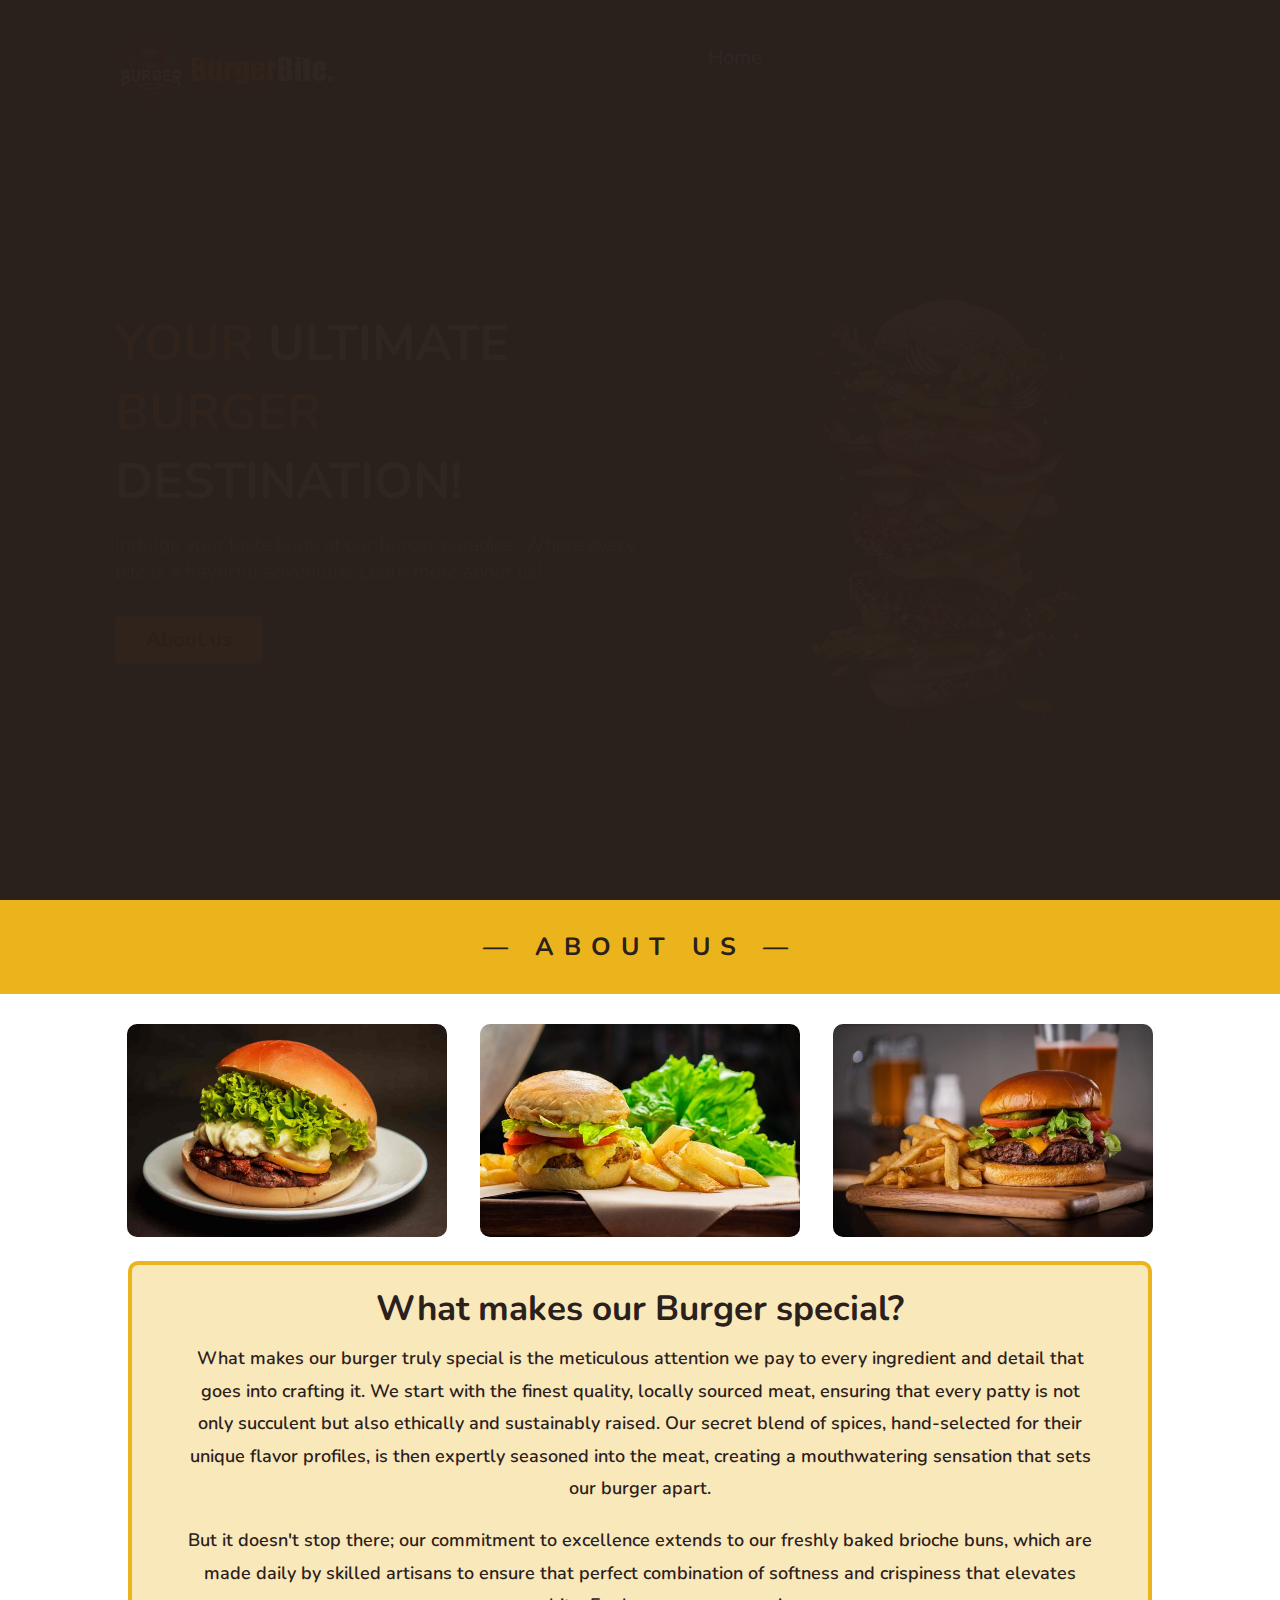
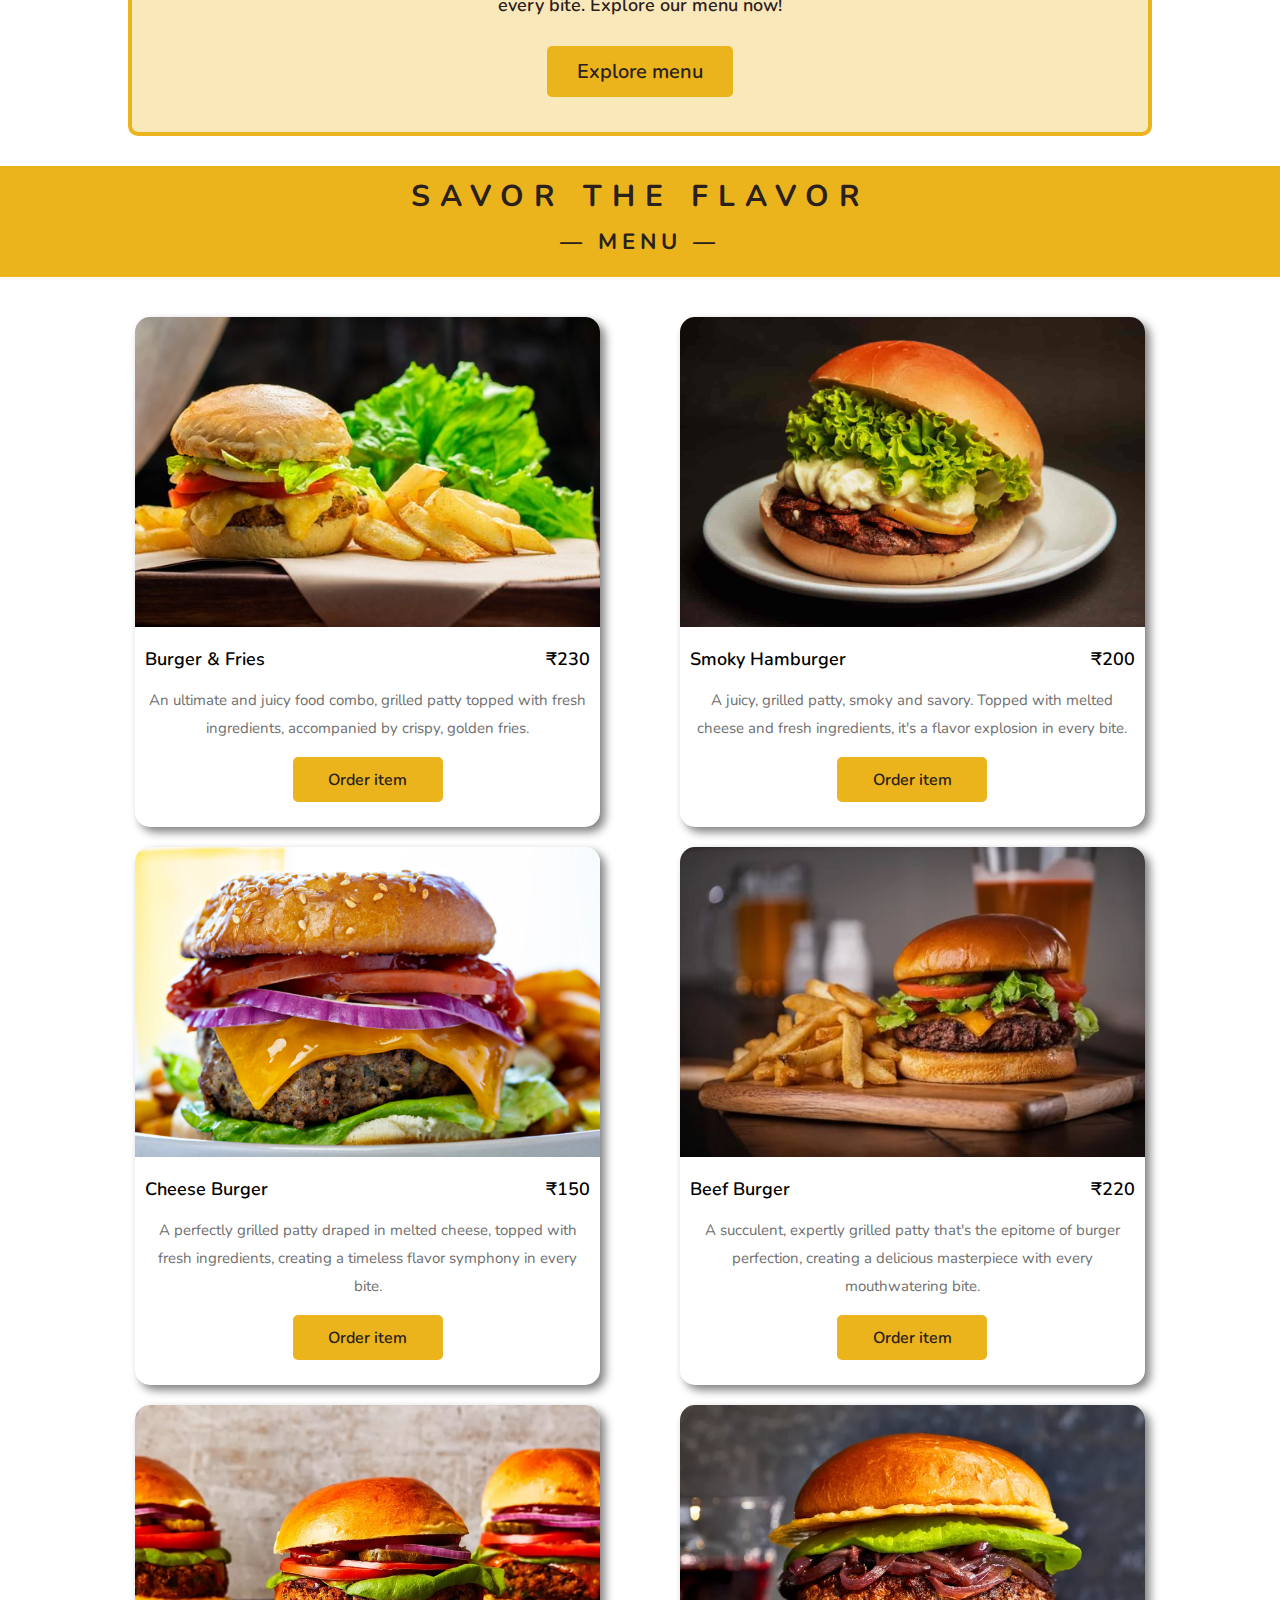
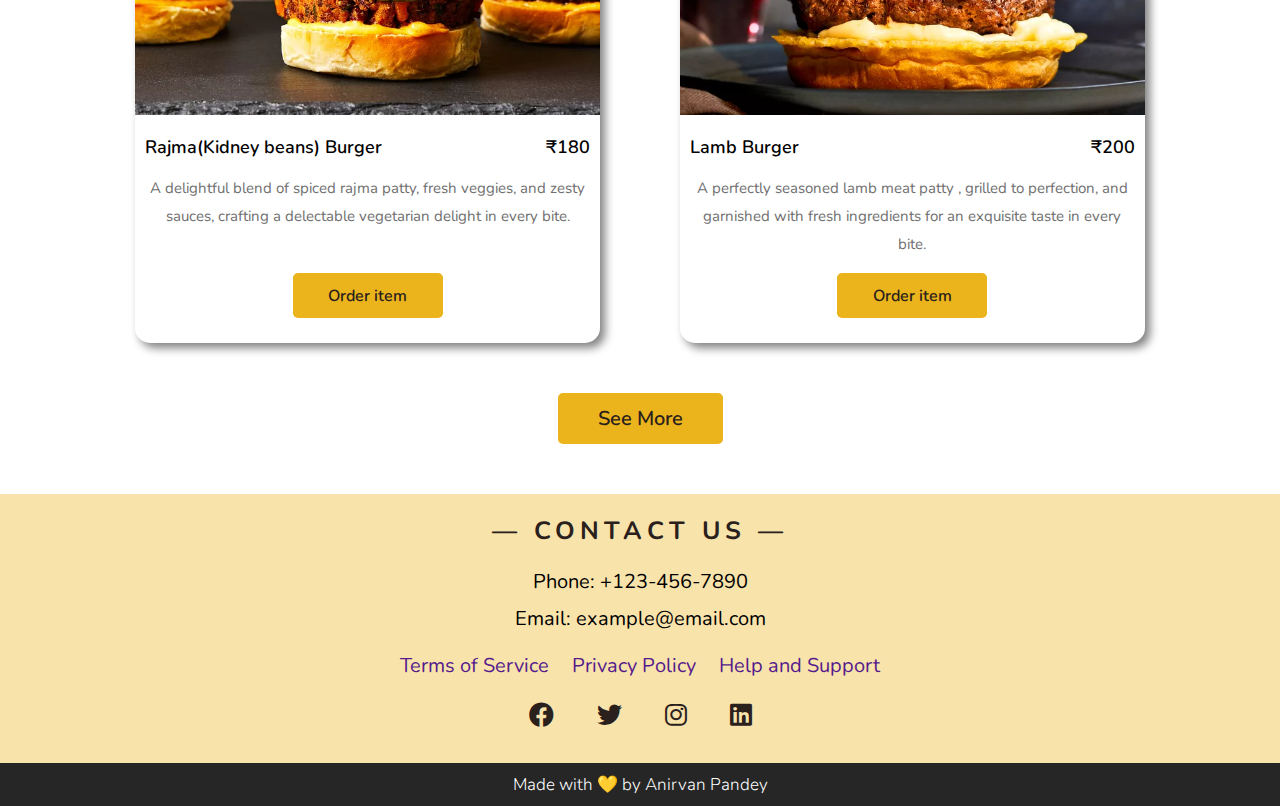
<file: Task-2: Landing Page/index.html>
<!DOCTYPE html>
<html lang="en">
<head>
    <meta charset="UTF-8">
    <meta http-equiv="X-UA-Compatible" content="IE=edge">
    <meta name="viewport" content="width=device-width, initial-scale=1.0">
    <title>Landing page</title>
    <link rel="stylesheet" href="https://cdnjs.cloudflare.com/ajax/libs/font-awesome/6.0.0/css/all.min.css">
    <link rel="stylesheet" href="style.css">
</head>
<body>

    <header class="header">
        <a href="#" class="logo"><img src="images/logo 1.png" alt=""></a>
        <nav class="navbar">
            <div id="close" class="fas fa-times"></div>
            <a href="#" class="nav_item">Home</a>
            <a href="#About" class="nav_item">About</a>
            <a href="#Menu" class="nav_item">Menu</a>
            <a href="#Contact" class="nav_item">Contact</a>
        </nav>
        <div id="menu" class="fas fa-bars"></div>
    </header>

    <div class="home">
        <div class="content">
            <h1 class="title"><span>Your</span> ultimate <span>burger</span> destination!</h1>
            <p class="description">Indulge your taste buds at our burger paradise; Where every bite is a flavorful adventure. Learn more about us!</p>
            <a href="#About" class="btn">About us</a>
        </div>
        <div class="image">
            <img src="images/home.png" alt="" data-speed="-3" class="move">
        </div>
    </div>
    <script src="https://cdnjs.cloudflare.com/ajax/libs/gsap/3.5.1/gsap.min.js"></script>
    <script src="script.js"></script>

    <div class="about" id="About">
        <h1 class="abt-heading">&mdash; ABOUT US &mdash;</h1>
        <div class="abt-image">
            <img src="images/Hamburger.jpg">
            <img src="images/Burger n fries.jpg">
            <img src="images/Beef burger.jpg">
        </div>
            <div class="abt-content">
                <h3>What makes our Burger special?</h3>
                <p> What makes our burger truly special is the meticulous attention we pay to every ingredient and detail that goes into crafting it. 
                    We start with the finest quality, locally sourced meat, ensuring that every patty is not only succulent but also ethically and sustainably raised. 
                    Our secret blend of spices, hand-selected for their unique flavor profiles, is then expertly seasoned into the meat, creating a mouthwatering 
                    sensation that sets our burger apart.</p>
                <p> But it doesn't stop there; our commitment to excellence extends to our freshly baked brioche buns, which are made daily by skilled 
                    artisans to ensure that perfect combination of softness and crispiness that elevates every bite. Explore our menu now!</p>
                <a href="#Menu" class="abt-btn">Explore menu</a>
            </div>
        </div>
    </div>
    
    <div class="heading" id="Menu">
        <h1>SAVOR THE FLAVOR</h1>
        <h3>&mdash; MENU &mdash;</h3>
    </div>
    <div class="menu">
        <div class="food-items">
            <img src="images/Burger n fries.jpg">
            <div class="details">
                <div class="details-sub">
                    <h5>Burger & Fries</h5>
                    <h5 class="price"> ₹230 </h5>
                </div>
                <p>An ultimate and juicy food combo, grilled patty topped with fresh ingredients, accompanied by crispy, golden fries.</p>
                <button>Order item</button>
            </div>
        </div>
        <div class="food-items">
            <img src="images/Hamburger.jpg">
            <div class="details">
                <div class="details-sub">
                    <h5>Smoky Hamburger</h5>
                    <h5 class="price"> ₹200 </h5>
                </div>
                <p>A juicy, grilled patty, smoky and savory. Topped with melted cheese and fresh ingredients, it's a flavor explosion in every bite.</p>
                <button>Order item</button>
            </div>
        </div>
        <div class="food-items">
            <img src="images/cheeseburger.png">
            <div class="details">
                <div class="details-sub">
                    <h5>Cheese Burger</h5>
                    <h5 class="price"> ₹150 </h5>
                </div>
                <p>A perfectly grilled patty draped in melted cheese, topped with fresh ingredients, creating a timeless flavor symphony in every bite.</p>
                <button>Order item</button>
            </div>
        </div>
        <div class="food-items">
            <img src="images/Beef burger.jpg">
            <div class="details">
                <div class="details-sub">
                    <h5>Beef Burger</h5>
                    <h5 class="price"> ₹220 </h5>
                </div>
                <p>A succulent, expertly grilled patty that's the epitome of burger perfection, creating a delicious masterpiece with every mouthwatering bite.</p>
                <button>Order item</button>
            </div>
        </div>
        <div class="food-items">
            <img src="images/Rajma burger.png">
            <div class="details">
                <div class="details-sub">
                    <h5>Rajma(Kidney beans) Burger</h5>
                    <h5 class="price"> ₹180 </h5>
                </div>
                <p>A delightful blend of spiced rajma patty, fresh veggies, and zesty sauces, crafting a delectable vegetarian delight in every bite.</p>
                <button>Order item</button>
            </div>
        </div>
        <div class="food-items">
            <img src="images/Lamb burger.png">
            <div class="details">
                <div class="details-sub">
                    <h5>Lamb Burger</h5>
                    <h5 class="price"> ₹200 </h5>
                </div>
                <p>A perfectly seasoned lamb meat patty , grilled to perfection, and garnished with fresh ingredients for an exquisite taste in every bite.</p>
                <button>Order item</button>
            </div>
        </div>
    </div>
    <div>
        <a href="#" class="btn">See More</a>
    </div>


    <div class="contact-container" id="Contact">
        <h1>&mdash; CONTACT US &mdash;</h1>
        <div class="contact-info">
            <p>Phone: +123-456-7890</p>
            <p>Email: example@email.com</p>
        </div>
        <div class="links">
            <a href="">Terms of Service</a>
            <a href="">Privacy Policy</a>
            <a href="">Help and Support</a>
        </div>
        <div class="social-icons">
            <a href="#"><i class="fa-brands fa-facebook"></i></a>
            <a href="#"><i class="fa-brands fa-twitter"></i></a>
            <a href="#"><i class="fa-brands fa-instagram"></i></a>
            <a href="#"><i class="fa-brands fa-linkedin"></i></a>
        </div>
        <div class="copyright">
            <p>Made with 💛 by Anirvan Pandey</p>
        </div>
    </div>

</body>
</html>
</file>
<file: Task-2: Landing Page/style.css>
@import url('https://fonts.googleapis.com/css2?family=Nunito:wght@200;300;400;600;700&display=swap');

*{
  font-family: 'Nunito',sans-serif;
  margin: 0; 
  padding: 0;
  box-sizing: border-box;
  text-decoration: none;
  transition: .2s linear;
}
html{
  font-size: 62.5%;
}

/*-----header-----*/
.header{
  position: absolute;
  top: 0; left: 0; right: 0;
  display: flex;
  align-items: center;
  justify-content: space-between;
  padding: 2rem 9%;
  z-index: 2;
}
.header .logo img{
  width: 100%;
  height: 70px;
}
.header .navbar #close{
  display: none;
  position: absolute;
  top: 4rem;
  right: 2rem;
  cursor: pointer;
  font-size: 3rem;
  color: #fff;
}
.header .navbar a{
  font-size: 2rem;
  margin-right: 2rem;
  color: #fff;
  padding: 10px 20px;
}
.header .navbar a:hover{
  color: #ebb41d;
}
.header #menu{
  display: none;
  cursor: pointer;
  font-size: 2.5rem;
  color: #fff;
}

/*-----home-----*/
.home{
  display: flex;
  flex-wrap: wrap;
  padding: 2rem 9%;
  min-height: 100vh;
  align-items: center;
  justify-content: center;
  background: #2a201c;
}
.home .content{
  flex: 1 1 40rem;
  padding-top: 6.5rem;
}
.home .content .title{
  font-size: 5rem;
  color: #fff;
  text-transform: uppercase;
}
.home .content .title span{
  text-transform: uppercase;
  color: #ebb41d;
}
.home .content .description{
  font-size: 2rem;
  font-weight: lighter;
  color: #fff;
  margin-top: 15px;
}
.home .content .btn{
  margin-top: 30px;
  display: inline-block;
  padding: 10px 30px;
  font-size: 20px;
  font-weight: bold;
  color: #2a201c;
  background: #ebb41d;
  border: 1px solid #ebb41d;
  border-radius: 5px;
  cursor: pointer;
}
.home .content .btn:hover{
  background-color: #2a201c;
  border: 1px solid #ebb41d;
  color: #ebb41d;
}
.home .image{
  flex: 1 1 40rem;
} 
.home .image img{
  width: 75%;
  margin-left: 10rem;
  margin-top: 5rem;
}
@media (max-width:768px){
  .header #menu{
    display: inline-block;
  }
  .header .navbar{
    position: fixed;
    top: 0; right: -105%;
    width: 30rem;
    background: rgba(255,255,255,0.2);
    backdrop-filter: blur(50px);
    transition: .5s;
    height: 100%;
    display: flex;
    flex-flow: column;
    justify-content: center;
    z-index: 1200;
  }
  .header .navbar.active{
    right: 0;
  }
  .header .navbar #close{
    display: block;
  }
  .header .navbar a{
    display: block;
    margin: 1rem 0;
    text-align: center;
    font-size: 3rem;
  }
  .home .content{
    padding-top: 9.5rem;
  }
  .home .image img{
    width: 368px;
  } 
  .home .content .title{
    font-size: 4rem;
  }
  .home .content .description{
    font-size: 1.6rem;
  }
}

/*-----about-----*/
.abt-heading {
  background-color: #ebb41d;
  color: #2a201c;
  margin-bottom: 30px;
  padding: 30px 0 30px 0;
  text-align: center;
  font-weight: bold;
  font-size: 25px;
  letter-spacing: 10px;
}
.abt-image {
  text-align: center;
}
.abt-image img{
  width: 25%;
  border-radius: 10px;
  display: inline-block;
  position: relative;
  margin-right: 15px;
  margin-left: 15px;
  margin-bottom: 20px;
}
.abt-image img:hover{
  transform: scale(1.03);
}
.abt-content {
  padding: 20px 50px ;
  background-color: #ebb41d4e;
  width: 80%;
  margin: 0 auto;
  border: 4px solid #ebb41d;
  border-radius: 10px;
  margin-bottom: 30px;
}
.abt-content h3{
  font-size: 3.5rem;
  color: #2a201c;
  font-weight: bold;
  text-align: center;
}
.abt-content p{
  font-size: 1.8rem;
  font-weight: 600;
  color: #2a201c;
  padding: 1rem 0;
  line-height: 1.8;
  text-align: center;
}
.abt-btn {
  display: block;
  width: fit-content;
  padding: 12px 30px;
  border-radius: 5px;
  background-color: #ebb41d;
  color: #2a201c;
  font-size: 20px;
  font-weight: 600;
  margin: 15px auto;
  cursor: pointer;
}
.abt-btn:hover {
  background-color: rgb(255, 213, 0);
}

/*-----menu-----*/
.heading{
  background-color: #ebb41d;
  color: #2a201c;
  margin-bottom: 20px;
  padding: 10px 0 20px 0;
  grid-column: 1/-1;
  text-align: center;
}
.heading>h1{
  font-weight: bold;
  font-size: 3rem;
  letter-spacing: 10px;
  margin-bottom: 10px;
}
.heading>h3{
  font-weight: bold;
  font-size: 2.2rem;
  letter-spacing: 5px;
}
.menu {
  display: grid;
  padding: 2rem 9%;
  grid-template-columns: repeat( auto-fit, minmax(350px,1fr));
  grid-gap: 20px 40px;
}
.food-items{
  display: grid;
  position: relative;
  grid-template-rows: auto 1fr;
  border-radius: 15px;
  box-shadow: 5px 5px 10px gray;
  margin: 0 20px;
}
.food-items img{
  position: relative;
  width: 100%;
  border-radius: 15px 15px 0 0;
}
.details{
  padding: 20px 10px;
  display: grid;
  grid-template-rows: auto 1fr 50px;
  grid-row-gap: 15px;
}
.details-sub{
  display: grid;
  grid-template-columns: auto auto;
}
.details-sub>h5{
  font-weight: 600;
  font-size: 18px;
}
.price{
  text-align: right;
}
.details>p{
  color: #6f6f6f;
  text-align: center;
  font-size: 15px;
  line-height: 28px;
  font-weight: 400;
  align-self: stretch;
}
.details>button{
  display: block;
  margin: 0 auto;
  background-color: #ebb41d;
  border: none;
  color: #2a201c;
  font-size: 16px;
  font-weight: 600;
  border-radius: 5px;
  width: 150px;
  height: 45px;
  cursor: pointer;
}
.details button:hover {
  background-color: rgb(255, 213, 0);
}
.food-items:hover {
  transform: scale(1.03);
}
.btn {
  display: block;
  margin: 30px auto;
  margin-bottom: 50px;
  width: fit-content;
  padding: 12px 40px;
  border-radius: 5px;
  background-color: #ebb41d;
  color: #2a201c;
  font-size: 20px;
  font-weight: 600;
  cursor: pointer;
}
.btn:hover {
  background-color: rgb(255, 213, 0);
}

/*-----contact-----*/
.contact-container {
  text-align: center;
  background: #ebb41d5f;
}
.contact-container h1 {
  color: #2a201c;
  font-size: 25px;
  padding: 20px 0 0 0;
  font-weight: bold;
  letter-spacing: 5px;
  margin-bottom: 20px;
}
.contact-info p {
  font-size: 20px;
  margin: 10px 0;
}
.links {
  margin-top: 20px;
}
.links a {
  text-decoration: none;
  margin: 0 10px;
  font-size: 20px;
}
.social-icons {
  margin-top: 20px;
}
.social-icons a {
  font-size: 25px;
  color: #2a201c;
  margin: 0 20px;
}
.links a:hover {
  color: #ebb41d;
}
.social-icons a:hover {
  color: #ebb41d;
  transition: none;
}
.copyright {
  color: white;
  width: 100%;
  text-align: center;
  padding: 10px 0;
  background: #262626;
  margin-top: 30px;
}
.copyright p {
  font-size: 17px;
  font-weight: 300;
}
</file>
